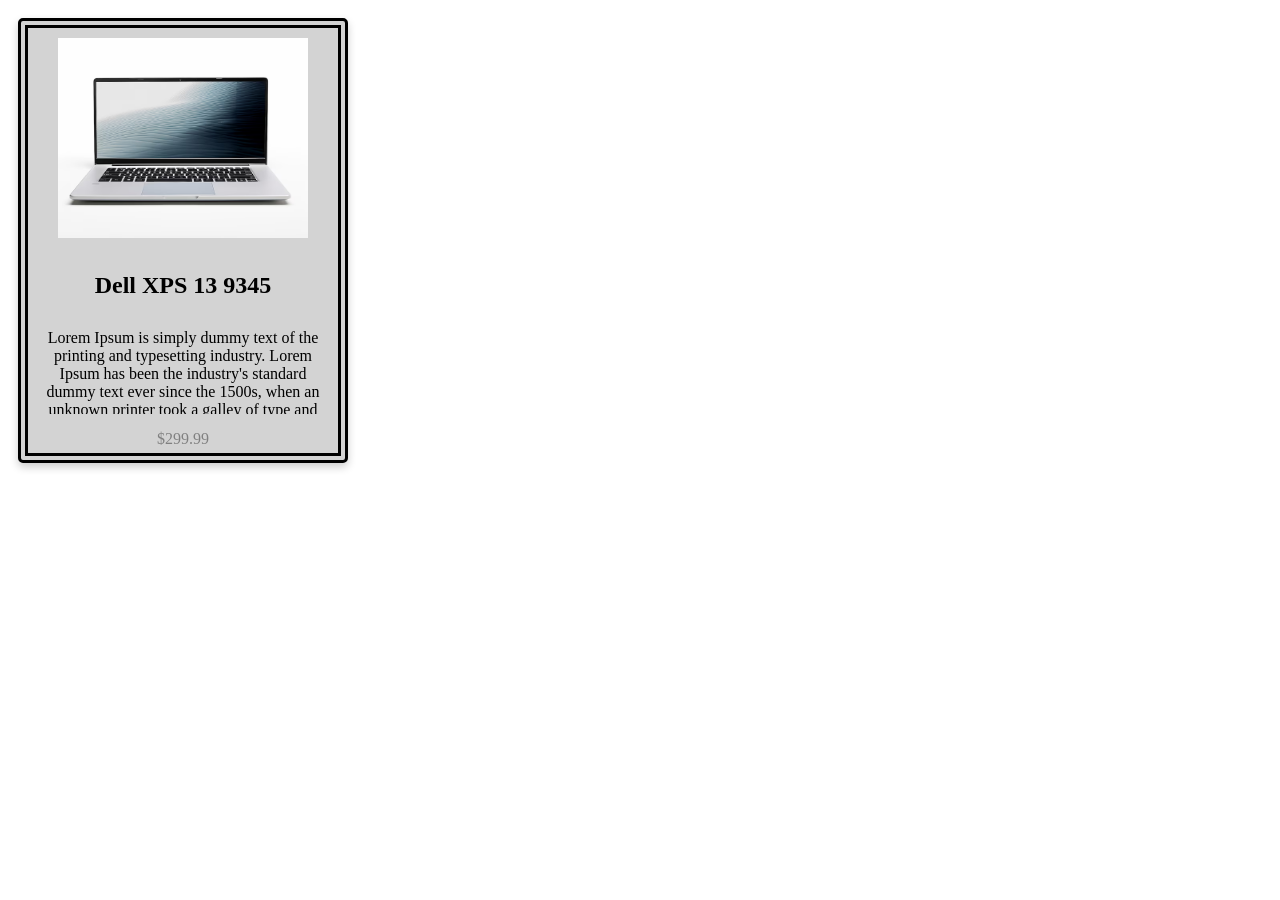
<file: index.html>
<!doctype html>
<html lang="en">
  <head>
    <meta charset="UTF-8" />
    <meta name="viewport" content="width=device-width, initial-scale=1.0" />
    <title>Card</title>
    <link rel="stylesheet" href="./style.css" />
  </head>
  <body>
    <div class="card">
      <img src="./laptop.avif" alt="Product image" />
      <h2 class="p-title"> Dell XPS 13 9345 </h2>
      <p class="p-description">
        Lorem Ipsum is simply dummy text of the printing and typesetting
        industry. Lorem Ipsum has been the industry's standard dummy text ever
        since the 1500s, when an unknown printer took a galley of type and
        scrambled it to make a type specimen book. It has survived not only five
        centuries, but also the leap into electronic typesetting, remaining
        essentially unchanged. It was popularised in the 1960s with the release
        of Letraset sheets containing Lorem Ipsum passages, and more recently
        with desktop publishing software like Aldus PageMaker including versions
        of Lorem Ipsum.
      </p>
      <span class="product-price">$299.99</span>
    </div>
  </body>
</html>
</file>
<file: style.css>
* {
    padding: 5px;
}

div{ 

}




.card {
    background-color: lightgray;
  box-shadow: 0 4px 8px rgba(0,0,0,0.2);
    border-radius: 5px;
    width: 300px;
    text-align: center;
    padding: 20px
    margin: 20px;
    border: 10px double black;
}

img {
    width: 250px;    
    height: 200px;
}

.p-title {


    text-align: center;
}

.p-description {
    max-height: 80px;
  overflow: auto;
}


.product-price {
    color: gray;
}
.product-price:hover {
    color: rgb(255, 0, 0);
    background-color: white;
    font-weight: bold;
   
}
</file>
